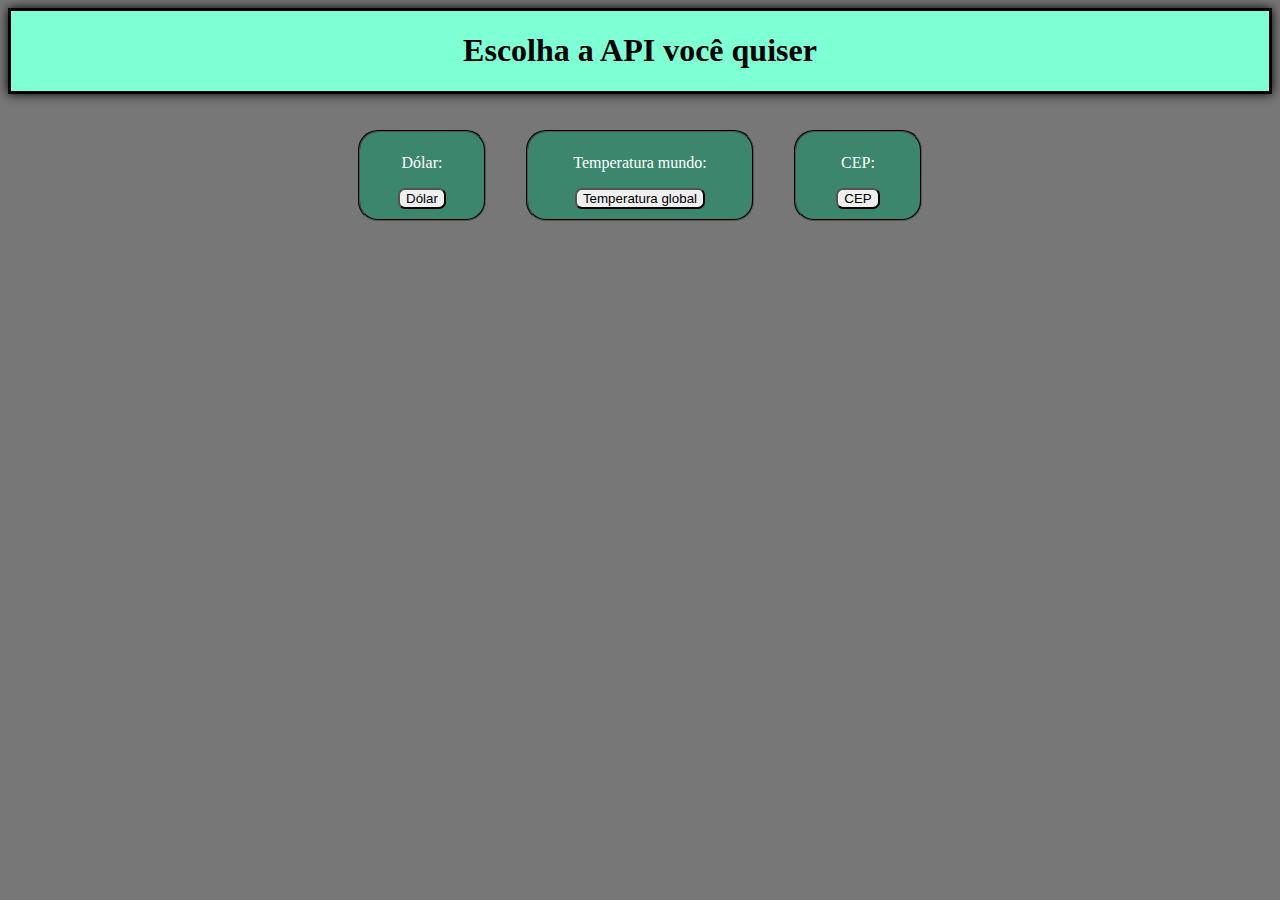
<file: index.html>
<!DOCTYPE html>
<html lang="pt-br">
<head>
    <meta charset="UTF-8">
    <meta name="viewport" content="width=device-width, initial-scale=1.0">
    <title>APIs</title>
    <link rel="stylesheet" href="style.css">
</head>
<body>
    
    <header>
        <h1 style="text-align: center;">Escolha a API você quiser </h1>
    </header>
    <br><br>
    
    <nav>
        <fieldset class="caixa1">
            <p> Dólar: </p>
            <a href="dolar.html"><button class="algo" style="border-radius: 7px;"> Dólar </button> </a>
        </fieldset>

        <fieldset class="caixa2">
            <p> Temperatura mundo: </p>
            <a href="tempo.html"> <button style="border-radius: 7px;"> Temperatura global </button> </a>
        </fieldset>
        
    <fieldset class="caixa3">
        <p> CEP: </p>
        <a href="cep.html"> <button style="border-radius: 7px;"> CEP </button> </a>        
    </fieldset>
    </nav>
        
</body>
</html>
</file>
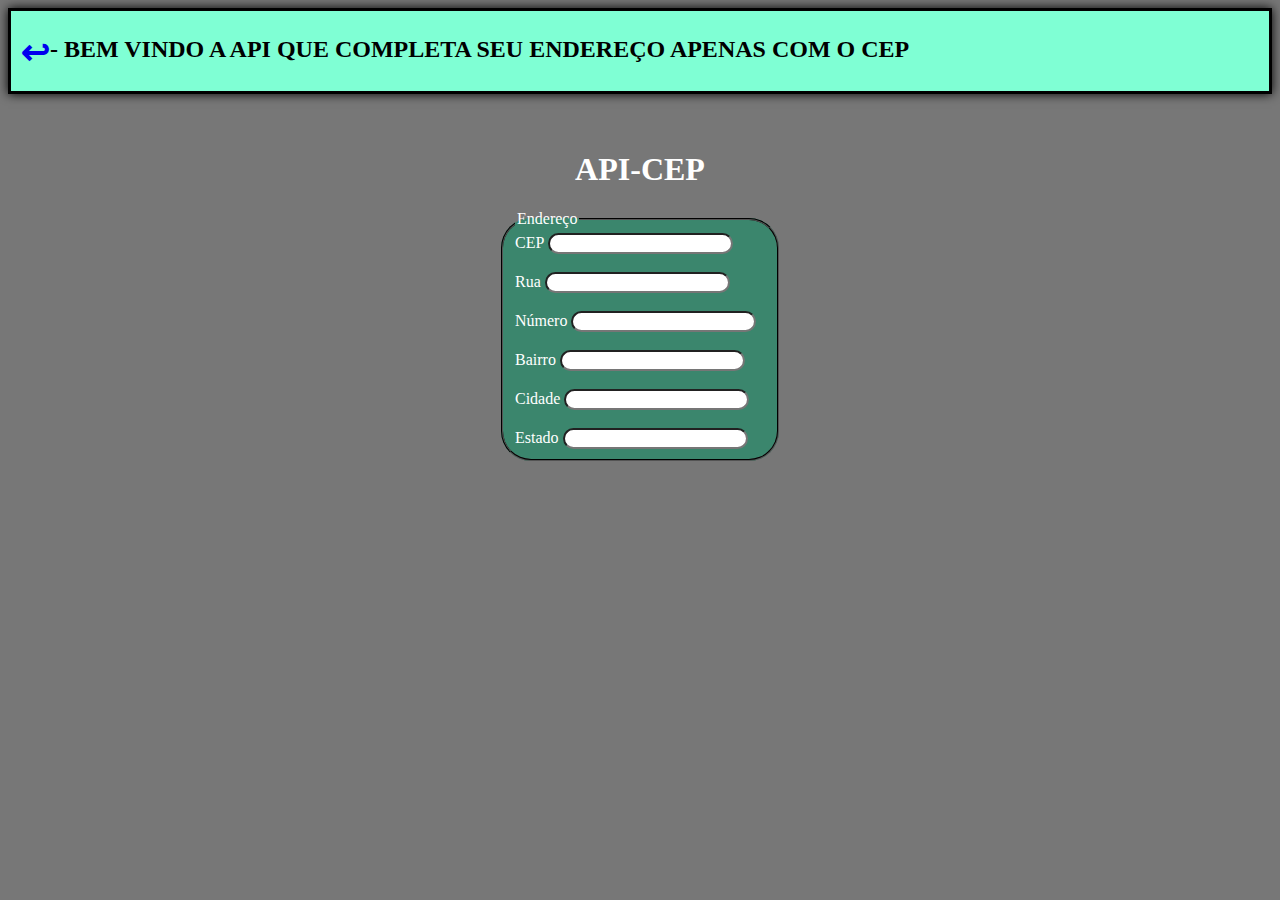
<file: cep.html>
<!DOCTYPE html>
<html lang="pt-br">
<head>
    <meta charset="UTF-8">
    <meta name="viewport" content="width=device-width, initial-scale=1.0">
    <title> CEP </title>
    <link rel="stylesheet" href="cep.css">
</head>

<header>
    <a href="index.html" class="seta"><h3> &#8617 </h3></a>
    <h2 class="texto">- BEM VINDO A API QUE COMPLETA SEU ENDEREÇO APENAS COM O CEP </h2>
</header>
    <body>
        <br><br>
        <h1 style="color: #ffffff; text-align: center;"> API-CEP </h1>
        
        <nav>
         <fieldset>
                    <legend style="color: white;"> Endereço </legend>
                    <label for=""> CEP </label>
                    <input type="text" name="" id="cep">
                    <br><br>
                    <label for=""> Rua </label>
                    <input type="text" readonly id="rua">
                    <br><br>
                    <label for=""> Número </label>
                    <input type="number" name="" id="numero">
                    <br><br>
                    <label for=""> Bairro </label>
                    <input type="text" readonly id="bairro">
                    <br><br>
                    <label for=""> Cidade </label>
                    <input type="text" readonly id="cidade">
                    <br><br>
                    <label for=""> Estado </label>
            <input type="text" readonly id="estado">
        </fieldset>
    </nav>
    
    <script src="cep.js"></script>
</body>
</html>
</file>
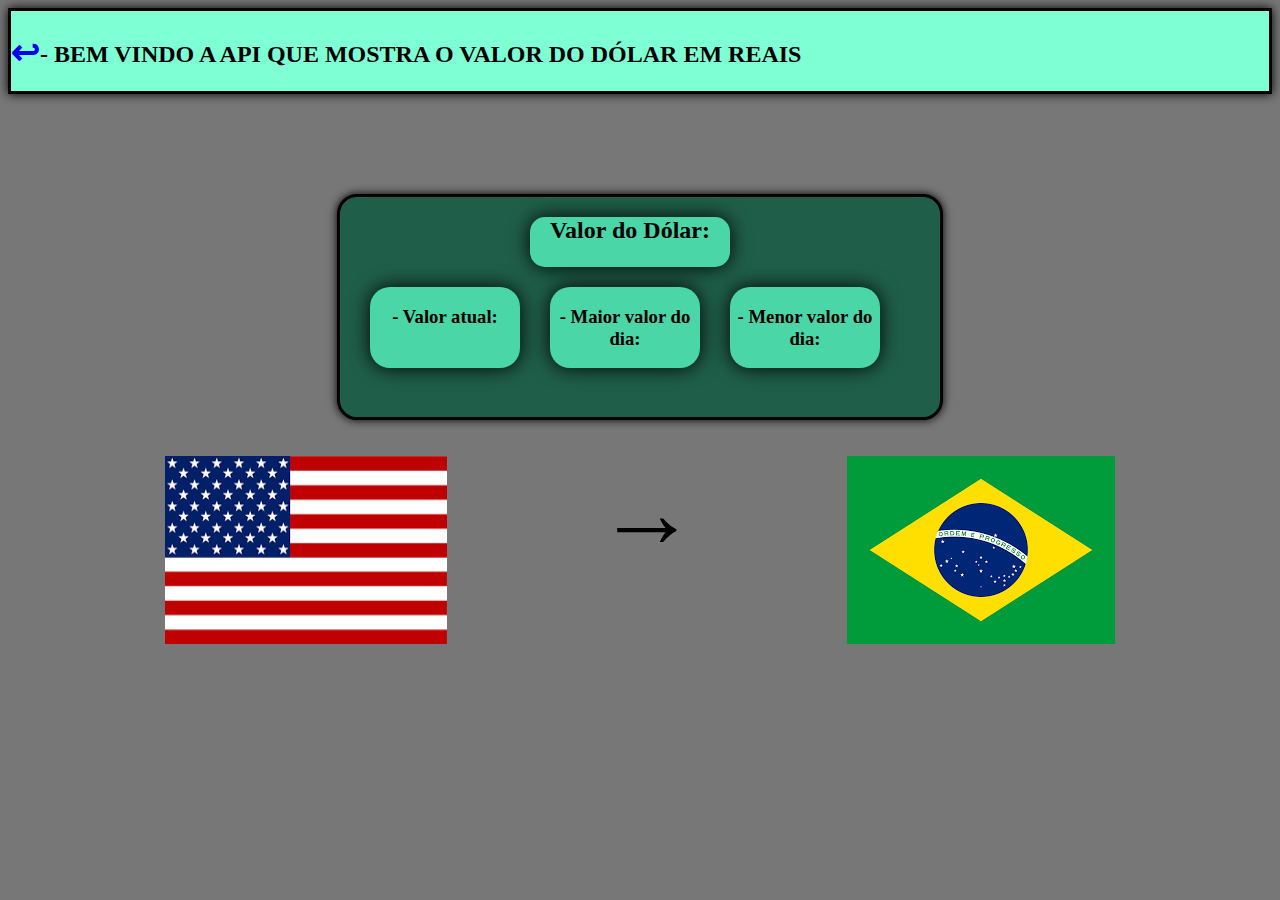
<file: dolar.html>
<!DOCTYPE html>
<html lang="pt-br">

<head>
    <meta charset="UTF-8">
    <meta name="viewport" content="width=device-width, initial-scale=1.0">
    <!-- fazer a pagina atualizar a cada 10 segundos -->
    <meta http-equiv='refresh' content="5">
    <link rel="stylesheet" href="dolar.css">
    <title>Valor do Dólar</title>
</head>

<body>
    <header>
        <a href="index.html" class="seta"><h3> &#8617 </h3></a>
        <h2 class="texto">- BEM VINDO A API QUE MOSTRA O VALOR DO DÓLAR EM REAIS </h2>
    </header>

    <nav>
        <div class="caixona">
            <h2 class="valor"> Valor do Dólar:</h2>

            <div class="algo">
                <br>

                <div class="valor1">
                    <h3> - Valor atual: </h3>
                    <p id="valorDolar"></p>
                </div>

                <div class="valor2">
                    <h3>- Maior valor do dia: </h3>
                    <p id="valorMaiorDolar"></p>
                </div>

                <div class="valor3">
                    <h3> - Menor valor do dia: </h3>
                    <p id="valorMenorDolar"></p>
                </div>
            </div>
        </div>
    </nav>
    <br><br>
    <nav>
        <img src="img/eua.png" alt="" class="eua">
        <span style="font-size:100px;  margin-left: 150px;"> &#8594; </span>
        <img src="img/br.png" alt="" class="br">
    </nav>


    <script src="dolar.js"></script>
</body>

</html>
</file>
<file: style.css>
nav{
    display: flex;
    align-items: center;
    justify-content: center;
}
header{
    text-align: center;
    height: 80px;
    background-color: aquamarine;
    border: solid;
    box-shadow: 0 0 10px
}
body{
    background-color: rgb(119, 119, 119); 
}
fieldset{
    text-align: center;
    border-radius: 20px;
    border-color: black;
    color: rgb(255, 255, 255);  
    background-color: rgb(59, 134, 109);
}
.caixa1{
    width: 100px;
    margin-right: 20px;
}
.caixa2{
    width: 200px;
    margin-right: 20px;
    margin-left: 20px;
}
.caixa3{
    width: 100px;
    margin-left: 20px;
}
</file>
<file: cep.css>
header{
    display: flex;
    height: 80px;
    background-color: aquamarine;
    border: solid;
    box-shadow: 0 0 10px
}
nav{
    display: flex;
    align-items: center;
    justify-content: center;
}
body{
    background-color: rgb(119, 119, 119);  
}
input{
    border-radius: 20px;
}
fieldset{
    border-radius: 30px;
    border-color: black;
    color: rgb(255, 255, 255);
    width: 250px;
    background-color: rgb(59, 134, 109);
}
.seta{
    text-align: start;
    font-size: 30px;
    margin-top: -15px;
    margin-left: 10px;
    /* margin-right: 50px; */
    text-decoration: none;
}
.texto{
    margin-top: 25px;
}
</file>
<file: dolar.css>
nav{
    display: flex;
    /* align-items: center; */
    justify-content: center;
}
header{
    display: flex;
    height: 80px;
    background-color: aquamarine;
    border: solid;
    box-shadow: 0 0 10px
}
body{
    background-color: rgb(119, 119, 119);     
}
.br{
    margin-left: 150px;
}
.seta{
    text-align: start;
    font-size: 30px;
    margin-top: -15px;
    text-decoration: none;
}
.texto{
    margin-top: 30px ;
}
.caixona{
    margin-top: 100px;
    box-shadow: 0 0 10px;
    border-radius: 20px;
    border: solid;
    width: 600px;
    height: 220px;
    background-color: rgb(31, 95, 74);
}
.algo{
    display: flex;
}
.valor{
    background-color: rgb(74, 214, 167);
    margin-left: 190px;
    box-shadow: 0 0 20px;
    height: 50px;
    width: 200px;
    text-align: center;
    border-radius: 15px;
}
.valor1{
    background-color: rgb(74, 214, 167);
    box-shadow: 0 0 20px;
    margin-left: 30px;
    text-align: center;
    width: 150px;
    border-radius: 20px;
}
.valor2{
    background-color: rgb(74, 214, 167);
    box-shadow: 0 0 20px;
    margin-left: 30px;
    text-align: center;
    width: 150px;
    border-radius: 20px;
}
.valor3{
    background-color: rgb(74, 214, 167);
    box-shadow: 0 0 20px;
    margin-left: 30px;
    text-align: center;
    width: 150px;
    border-radius: 20px;
}
</file>
